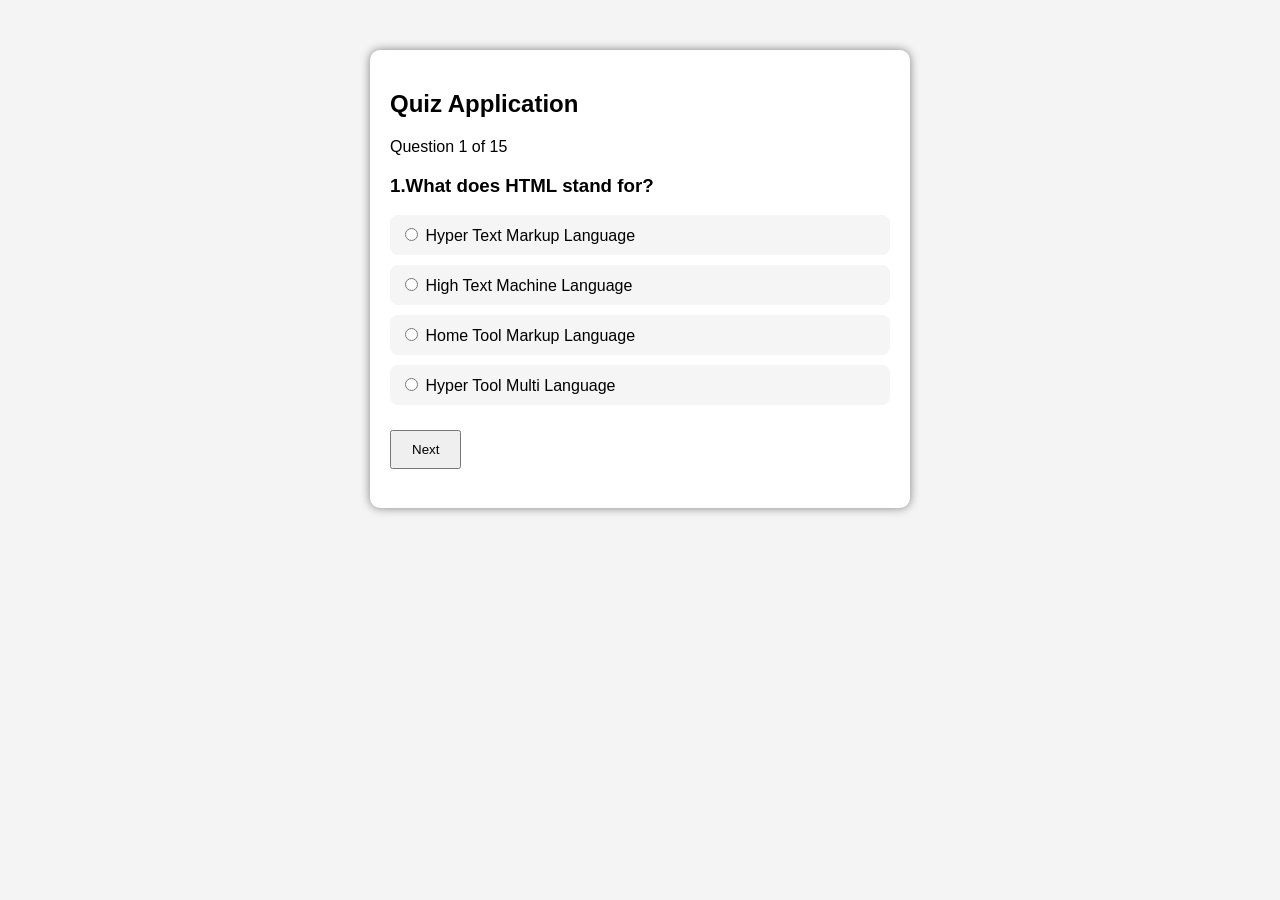
<file: Javascript/Quiz Application/index.html>
<!DOCTYPE html>
<html>
<head>
    <title>Quiz Application</title>
    <link rel="stylesheet" href="./css/style.css">
</head>
<body>

<div class="quiz-container">
    <h2>Quiz Application</h2>

    <p id="progress"></p>

    <h3 id="question"></h3>

    <div id="options"></div>

    <button onclick="nextQuestion()">Next</button>

    <h3 id="result"></h3>
</div>

<script src="./javascript/script.js"></script>

</body>
</html>
</file>
<file: Javascript/Quiz Application/css/style.css>
body {
    font-family: Arial, sans-serif;
    background-color: #f4f4f4;
    display: flex;
    justify-content: center;
    margin-top: 50px;
}

.quiz-container {
    width: 500px;
    background: white;
    padding: 20px;
    border-radius: 10px;
    box-shadow: 0 0 10px gray;
}

button {
    padding: 10px 20px;
    margin-top: 15px;
    cursor: pointer;
}

.option {
    background: #f5f5f5;
    padding: 10px;
    margin: 10px 0;
    border-radius: 8px;
    cursor: pointer;
}

.option label {
    display: block;
    cursor: pointer;
}
</file>
